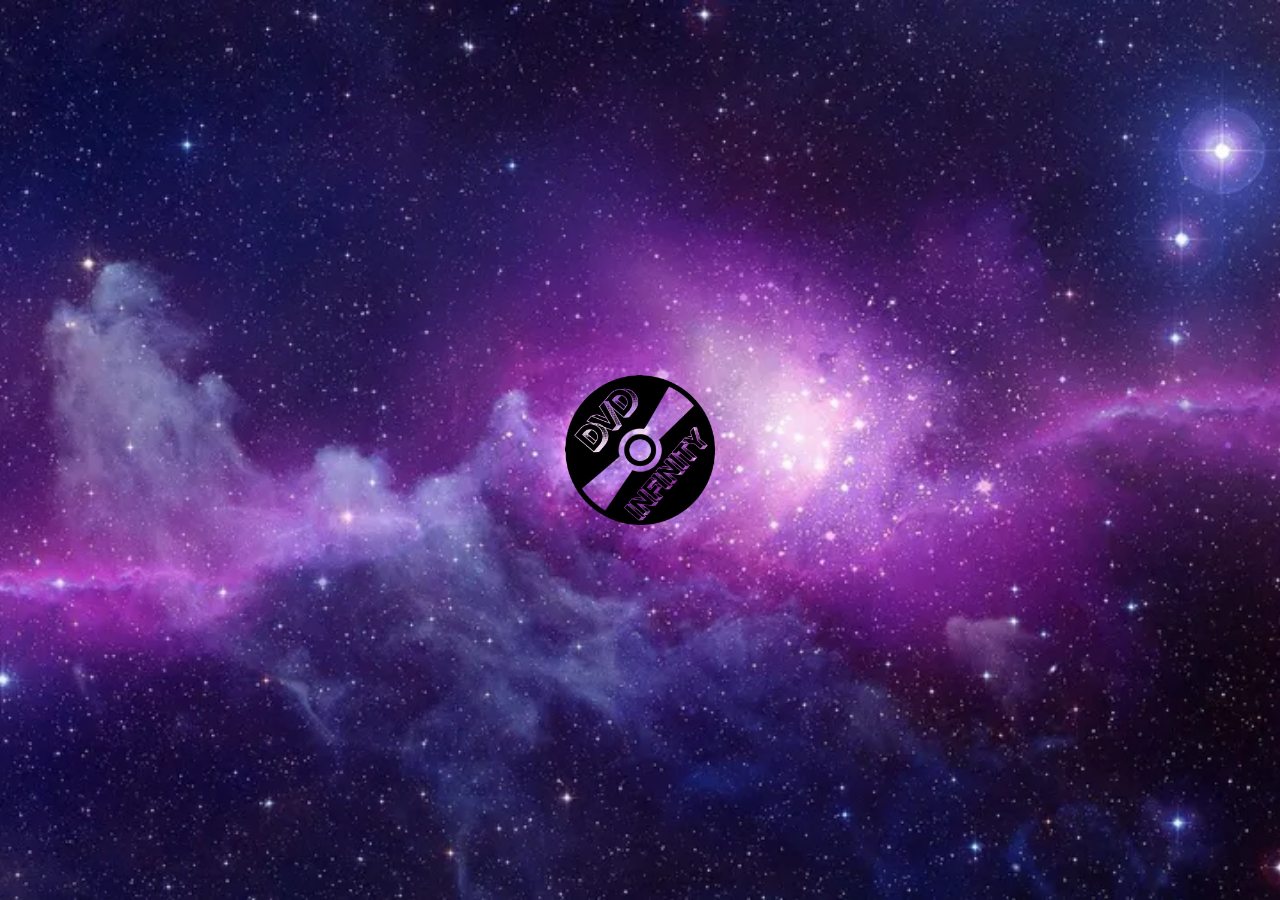
<file: index.html>
<!DOCTYPE html>
<html>
<head>
    <meta charset="UTF-8">
    <title>Página de DVDs</title>
    <link rel="stylesheet" href="style.css">
</head>
<body>

    <div id="pantalla-inicio">
        <div id="contenedor">
            
            <input type="checkbox" id="interruptor-dvd">
            
            <label for="interruptor-dvd" id="dvd-central">
                <img src="LOGO.png" alt="DVD Central">
            </label>
            
            <div class="boton boton-arriba">
                <a href="Caracteristicas.html"><img src="Caracteristicas.png" alt="Características"></a>
            </div>
            <div class="boton boton-derecha">
                <a href="https://dvdinfinity.carrd.co/" target="_blank"><img src="Acerca de nosotros.png" alt="Acerca de Nosotros"></a>
            </div>
            <div class="boton boton-abajo">
                <a href="caseros.html"><img src="Dvd caseros.png" alt="Caseros"></a>
            </div>
            <div class="boton boton-izquierda">
                <a href="Historia.html"><img src="Historia de los DVD.png" alt="Historia"></a>
            </div>

        </div>
    </div>

</body>
</html>
</file>
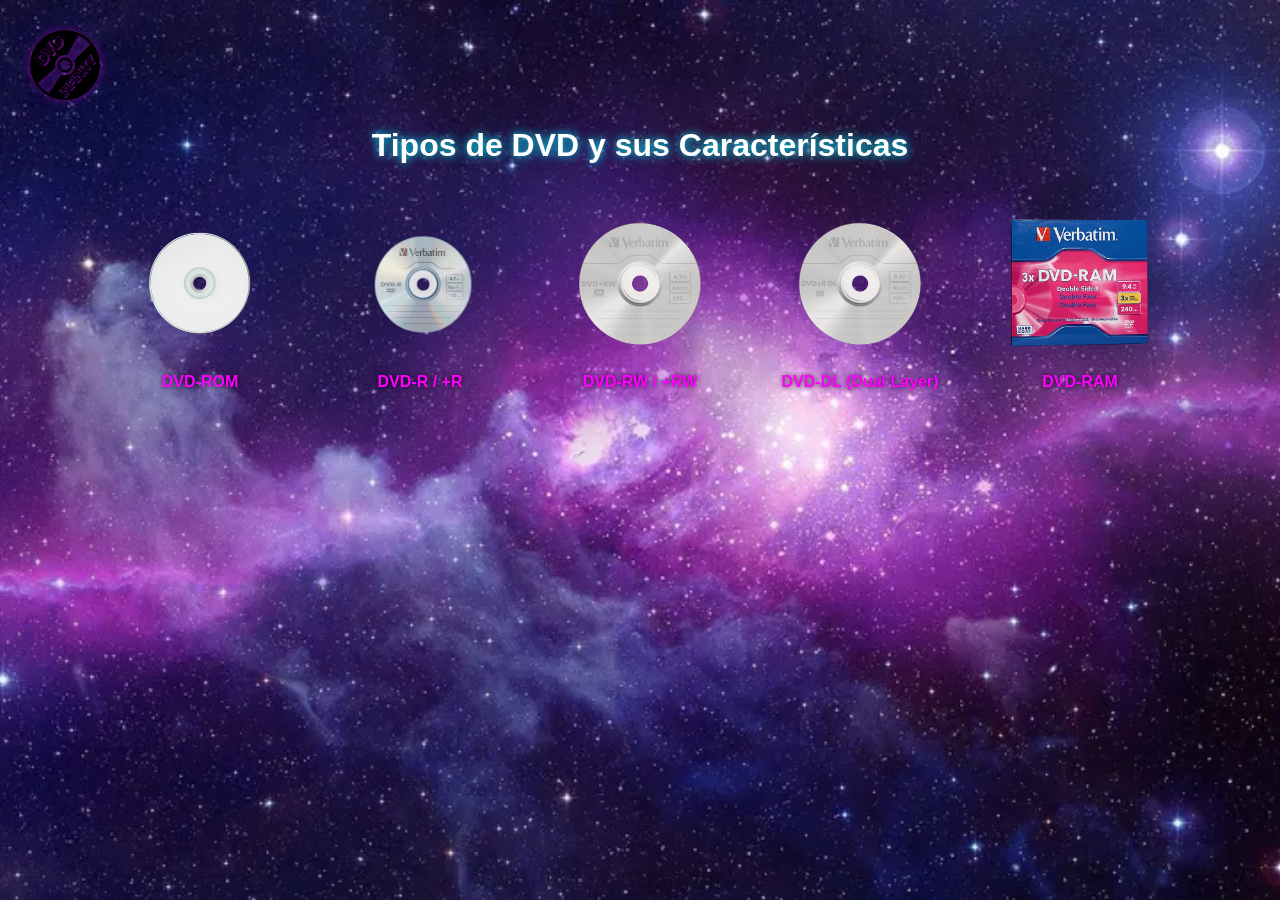
<file: Caracteristicas.html>
<!DOCTYPE html>
<html>
<head>
    <meta charset="UTF-8">
    <title>Características de los DVDs</title>
    <link rel="stylesheet" href="style.css">
    <a href="index.html" id="logo-volver">
    <img src="LOGO.png" alt="Volver al inicio">
    </a>
</head>
<body>

    <div id="seccion-caracteristicas">
        
        <h2>Tipos de DVD y sus Características</h2>

        <div class="galeria-dvds">
            
            <div class="tarjeta-dvd">
                <input type="radio" name="tipos-dvd" id="select-rom">
                <label for="select-rom" class="imagen-click">
                    <img src="DVD ROM.png" alt="DVD-ROM">
                    <h3>DVD-ROM</h3>
                </label>
                <div class="descripcion">
                    <p><strong>DVD-ROM (Read Only Memory):</strong> Disco de solo lectura grabado de fábrica. No se puede escribir ni borrar nada en él. Se usa para la distribución de software, videojuegos y películas comerciales.</p>
                </div>
            </div>

            <div class="tarjeta-dvd">
                <input type="radio" name="tipos-dvd" id="select-r">
               <label for="select-r" class="imagen-click">
            <img src="DVDR.png" alt="DVD-R" style="transform: scale(1.5);">
            <h3>DVD-R / +R</h3>
            </label>
                <div class="descripcion">
                    <p><strong>DVD-R / DVD+R (Recordable):</strong> Discos grabables una sola vez. Una vez que llenas el disco de datos, ya no puedes borrarlos ni modificarlos. Son los más comunes para almacenar fotos o archivos permanentes.</p>
                </div>
            </div>

            <div class="tarjeta-dvd">
                <input type="radio" name="tipos-dvd" id="select-rw">
                <label for="select-rw" class="imagen-click">
                    <img src="DVD RW.png" alt="DVD-RW">
                    <h3>DVD-RW / +RW</h3>
                </label>
                <div class="descripcion">
                    <p><strong>DVD-RW / DVD+RW (ReWritable):</strong> Discos regrabables. Permiten formatear, borrar y volver a grabar datos encima unas 1.000 veces. Son geniales para copias de seguridad que cambian cada mes.</p>
                </div>
            </div>

            <div class="tarjeta-dvd">
                <input type="radio" name="tipos-dvd" id="select-dl">
                <label for="select-dl" class="imagen-click">
                    <img src="DVD+DL.png" alt="DVD-DL">
                    <h3>DVD-DL (Dual Layer)</h3>
                </label>
                <div class="descripcion">
                    <p><strong>DVD-DL (Double/Dual Layer):</strong> Discos de Doble Capa. En lugar de almacenar datos en una sola cara, tienen dos capas de almacenamiento superpuestas, duplicando la capacidad estándar de 4.7 GB a casi 8.5 GB.</p>
                </div>
            </div>

            <div class="tarjeta-dvd">
                <input type="radio" name="tipos-dvd" id="select-ram">
                <label for="select-ram" class="imagen-click">
                    <img src="DVD RAM.png" alt="DVD-RAM">
                    <h3>DVD-RAM</h3>
                </label>
                <div class="descripcion">
                    <p><strong>DVD-RAM (Random Access Memory):</strong> El tipo más resistente. Se puede leer y escribir a la vez como si fuera un disco duro y aguanta hasta 100.000 grabaciones. Físicamente solían venir protegidos dentro de un cartucho cuadrado.</p>
                </div>
            </div>

        </div>
    </div>

</body>
</html>
</file>
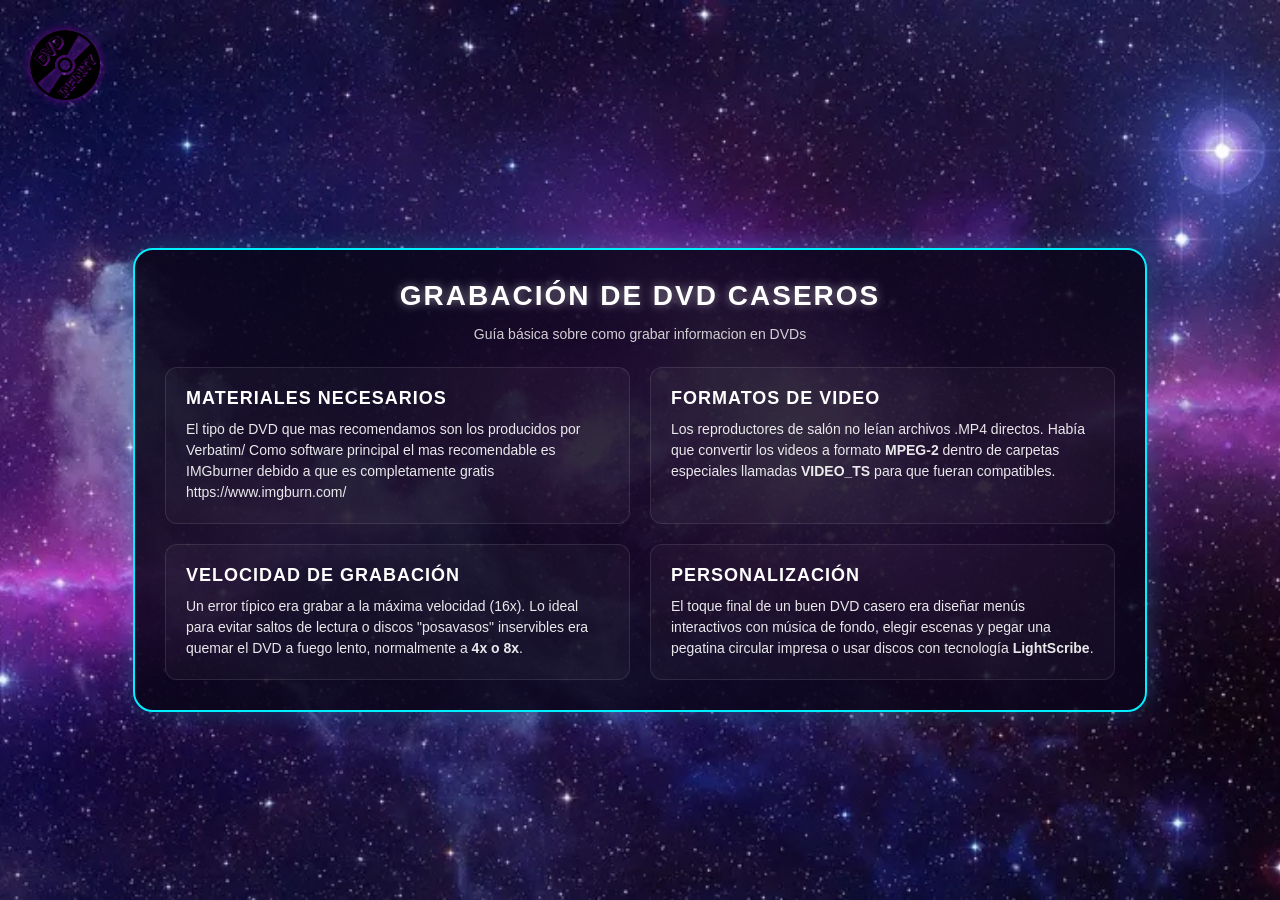
<file: caseros.html>
<!DOCTYPE html>
<html>
<head>
    <meta charset="UTF-8">
    <title>DVD Caseros</title>
    <link rel="stylesheet" href="style.css">
</head>
<body>

    <a href="index.html" id="logo-volver">
        <img src="LOGO.png" alt="Volver al inicio">
    </a>

    <div id="seccion-caseros">
        
        <div class="contenedor-caseros">
            
            <h2>Grabación de DVD Caseros</h2>
            <p class="introduccion">Guía básica sobre como grabar informacion en DVDs</p>

            <div class="cuadricula-caseros">
                
                <div class="bloque-info">
                    <h3>Materiales Necesarios</h3>
                    <p>El tipo de DVD que mas recomendamos son los producidos por Verbatim/ Como software principal el mas recomendable es IMGburner debido a que es completamente gratis https://www.imgburn.com/</p>
                </div>

                <div class="bloque-info">
                    <h3>Formatos de Video</h3>
                    <p>Los reproductores de salón no leían archivos .MP4 directos. Había que convertir los videos a formato <strong>MPEG-2</strong> dentro de carpetas especiales llamadas <strong>VIDEO_TS</strong> para que fueran compatibles.</p>
                </div>

                <div class="bloque-info">
                    <h3>Velocidad de Grabación</h3>
                    <p>Un error típico era grabar a la máxima velocidad (16x). Lo ideal para evitar saltos de lectura o discos "posavasos" inservibles era quemar el DVD a fuego lento, normalmente a <strong>4x o 8x</strong>.</p>
                </div>

                <div class="bloque-info">
                    <h3>Personalización</h3>
                    <p>El toque final de un buen DVD casero era diseñar menús interactivos con música de fondo, elegir escenas y pegar una pegatina circular impresa o usar discos con tecnología <strong>LightScribe</strong>.</p>
                </div>

            </div>

        </div>

    </div>

</body>
</html>
</file>
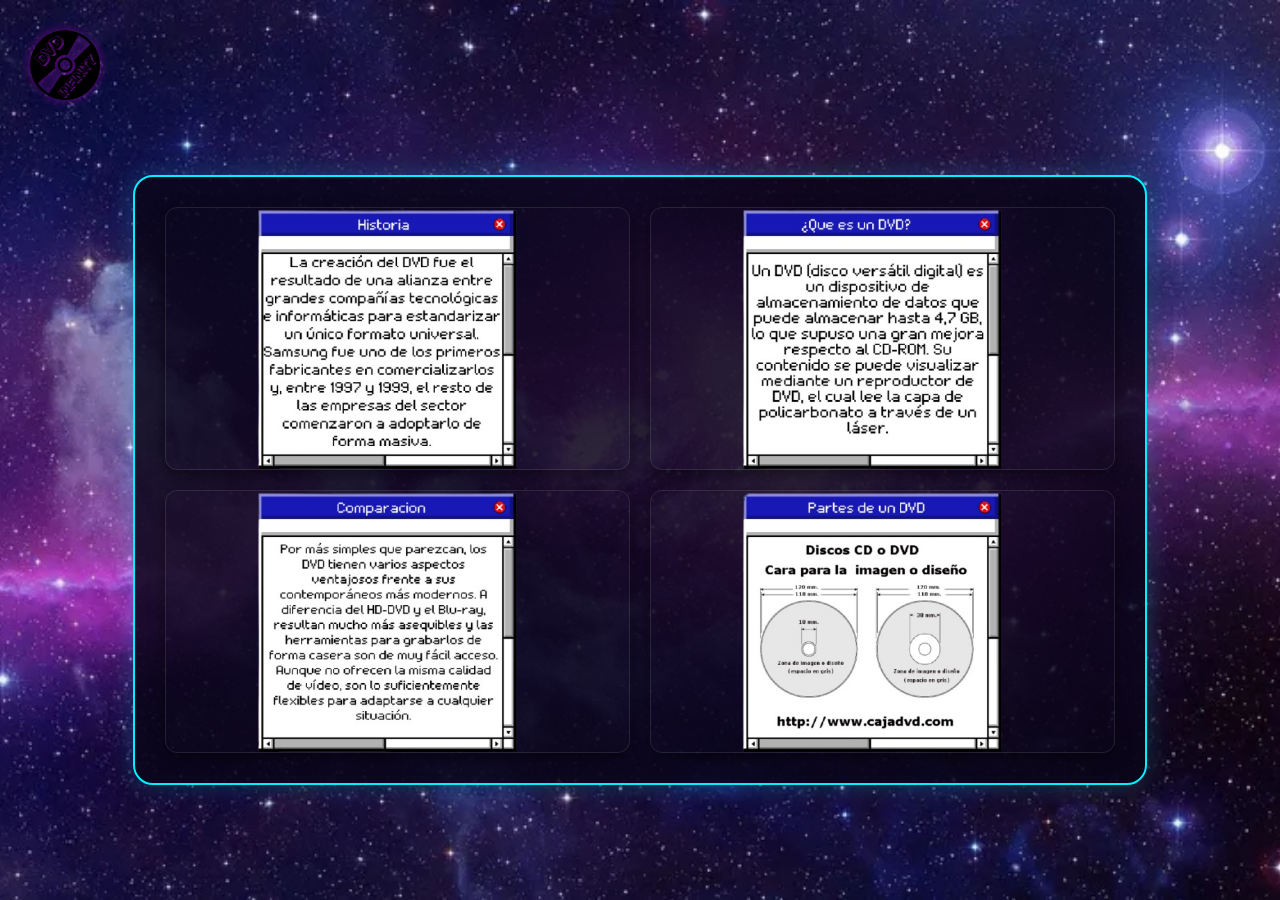
<file: Historia.html>
<!DOCTYPE html>
<html>
<head>
    <meta charset="UTF-8">
    <title>Historia del DVD</title>
    <link rel="stylesheet" href="style.css">
</head>
<body>

    <a href="index.html" id="logo-volver">
        <img src="LOGO.png" alt="Volver al inicio">
    </a>

    <div id="seccion-historia">
        
        <div class="contenedor-historia">
            

            <div class="galeria-historia">
                
                <div class="vineta">
                    <img src="Historia (2).png">
                </div>

                <div class="vineta">
                    <img src="Que es un DVD.png">
                </div>

                <div class="vineta">
                    <img src="Comparacion.png">
                </div>

                <div class="vineta">
                    <img src="Partes de un DVD.png">
                </div>

            </div>

        </div>

    </div>

</body>
</html>
</file>
<file: style.css>
body {
    background-image: url("Espacio.jpg");
    background-size: cover;
    background-position: center;
    background-attachment: fixed;
    margin: 0;
    padding: 0;
    font-family: Arial, sans-serif;
    overflow-x: hidden;
}

#pantalla-inicio {
    width: 100%;
    height: 100vh;
    display: flex;
    justify-content: center;
    align-items: center; 
}

#contenedor {
    width: 200px;
    height: 200px;
    position: relative; 
}

#interruptor-dvd {
    display: none;
}

#dvd-central img {
    width: 150px;
    height: 150px;
    cursor: pointer;
    position: absolute;
    top: 25px;
    left: 25px;
    z-index: 10;
}

.boton {
    width: 200px;  
    height: 200px; 
    position: absolute;
    top: 0px;  
    left: 0px; 
    opacity: 0;        
    transition: 0.5s ease-in-out;  
    display: flex;
    align-items: center;
    justify-content: center;
}

.boton img {
    width: 100%;
    height: 100%;
    object-fit: contain; 
    filter: drop-shadow(0px 0px 8px rgba(0, 0, 0, 0.9)) drop-shadow(0px 0px 3px #000);
}

#interruptor-dvd:checked ~ .boton-arriba { top: -180px; opacity: 1; }
#interruptor-dvd:checked ~ .boton-abajo { top: 180px; opacity: 1; }
#interruptor-dvd:checked ~ .boton-izquierda { left: -210px; opacity: 1; }
#interruptor-dvd:checked ~ .boton-derecha { left: 210px; opacity: 1; }

#logo-volver {
    position: absolute; 
    top: 30px;
    left: 30px;
    display: inline-block;
    z-index: 100; 
}

#logo-volver img {
    width: 70px;  
    height: 70px;
    object-fit: contain;
    transition: all 0.3s ease; 
    filter: drop-shadow(0px 0px 5px rgba(255, 0, 255, 0.4)); 
}

#logo-volver:hover img {
    transform: scale(1.15) rotate(-20deg);
    filter: drop-shadow(0px 0px 15px #ff00ff); 
}

#seccion-caracteristicas {
    max-width: 1100px;
    margin: 0 auto;
    padding: 100px 20px;
    text-align: center;
    color: white;
}

#seccion-caracteristicas h2 {
    font-size: 32px;
    margin-bottom: 50px;
    text-shadow: 0 0 10px #00f0ff;
}

.galeria-dvds {
    display: flex;
    justify-content: center;
    gap: 40px;
    flex-wrap: wrap;
}

.tarjeta-dvd {
    width: 180px;
}

.tarjeta-dvd input[type="radio"] {
    display: none;
}

.imagen-click {
    cursor: pointer;
    display: block;
    transition: transform 0.3s;
}

.imagen-click img {
    width: 140px;
    height: 140px;
    object-fit: contain;
}

.imagen-click h3 {
    margin-top: 15px;
    color: #ff00ff;
    font-size: 16px;
    text-shadow: 0 0 5px rgba(0,0,0,0.8);
}

.imagen-click:hover {
    transform: scale(1.1);
}

.descripcion {
    max-height: 0px;
    overflow: hidden;
    opacity: 0;
    transition: all 0.5s ease-in-out;
    background-color: rgba(10, 5, 25, 0.9);
    border-radius: 10px;
}

.descripcion p {
    padding: 15px;
    font-size: 14px;
    line-height: 1.5;
    text-align: left;
    color: #ffffff;
}

.tarjeta-dvd input[type="radio"]:checked ~ .descripcion {
    max-height: 250px;
    opacity: 1;
    margin-top: 20px;
    border: 1px solid #ff00ff;
    box-shadow: 0 0 15px rgba(255, 0, 255, 0.4);
}

#seccion-historia {
    display: flex;
    justify-content: center;
    align-items: center;
    height: 100vh; 
    box-sizing: border-box;
    padding-top: 60px; 
}

.contenedor-historia {
    max-width: 950px; 
    width: 90%;
    background-color: rgba(10, 5, 25, 0.85);
    padding: 30px;
    border-radius: 20px;
    border: 2px solid #00f0ff;
    box-shadow: 0 0 25px rgba(0, 240, 255, 0.2);
    text-align: center;
}

.contenedor-historia h2 {
    font-size: 28px;
    color: #00f0ff;
    text-shadow: 0 0 10px #00f0ff;
    margin-top: 0;
    margin-bottom: 5px;
    text-transform: uppercase;
    letter-spacing: 2px;
}

.contenedor-historia .introduccion {
    color: #e0e0e0;
    font-size: 14px;
    margin-bottom: 25px;
}

.galeria-historia {
    display: grid;
    grid-template-columns: repeat(2, 1fr); 
    gap: 20px; 
}

.vineta {
    border-radius: 12px;
    overflow: hidden;
    border: 1px solid rgba(255, 255, 255, 0.1);
    box-shadow: 0 5px 15px rgba(0,0,0,0.5);
    transition: transform 0.3s ease, border-color 0.3s ease, box-shadow 0.3s ease;
}

.vineta img {
    width: 100%;
    height: 100%;
    object-fit: cover;
    display: block;
}

.vineta:hover {
    transform: scale(1.03);
    border-color: #ff00ff;
    box-shadow: 0 0 20px rgba(255, 0, 255, 0.5);
    z-index: 5;
}

#seccion-caseros {
    display: flex;
    justify-content: center;
    align-items: center;
    height: 100vh; 
    box-sizing: border-box;
    padding-top: 60px;
}

.contenedor-caseros {
    max-width: 950px;
    width: 90%;
    background-color: rgba(10, 5, 25, 0.85);
    padding: 30px;
    border-radius: 20px;
    border: 2px solid #00f0ff;
    box-shadow: 0 0 25px rgba(0, 240, 255, 0.2);
    text-align: center;
}

.contenedor-caseros h2,
.contenedor-caseros h3,
.contenedor-caseros p,
.contenedor-caseros strong {
    color: #ffffff !important;
}

.contenedor-caseros h2 {
    font-size: 28px;
    text-shadow: 0 0 10px rgba(255, 255, 255, 0.5);
    margin-top: 0;
    margin-bottom: 5px;
    text-transform: uppercase;
    letter-spacing: 2px;
}

.contenedor-caseros .introduccion {
    font-size: 14px;
    margin-bottom: 25px;
    opacity: 0.8;
}

.cuadricula-caseros {
    display: grid;
    grid-template-columns: repeat(2, 1fr);
    gap: 20px;
}

.bloque-info {
    background-color: rgba(255, 255, 255, 0.03); 
    border: 1px solid rgba(255, 255, 255, 0.1);  
    padding: 20px;
    border-radius: 12px;
    text-align: left; 
    transition: all 0.3s ease;
}

.bloque-info h3 {
    font-size: 18px;
    margin-top: 0;
    margin-bottom: 10px;
    text-transform: uppercase;
    letter-spacing: 1px;
}

.bloque-info p {
    font-size: 14px;
    line-height: 1.5;
    margin: 0;
    opacity: 0.9;
}

.bloque-info:hover {
    background-color: rgba(255, 255, 255, 0.07);
    border-color: rgba(255, 255, 255, 0.3);
    transform: translateY(-3px);
}
</file>
